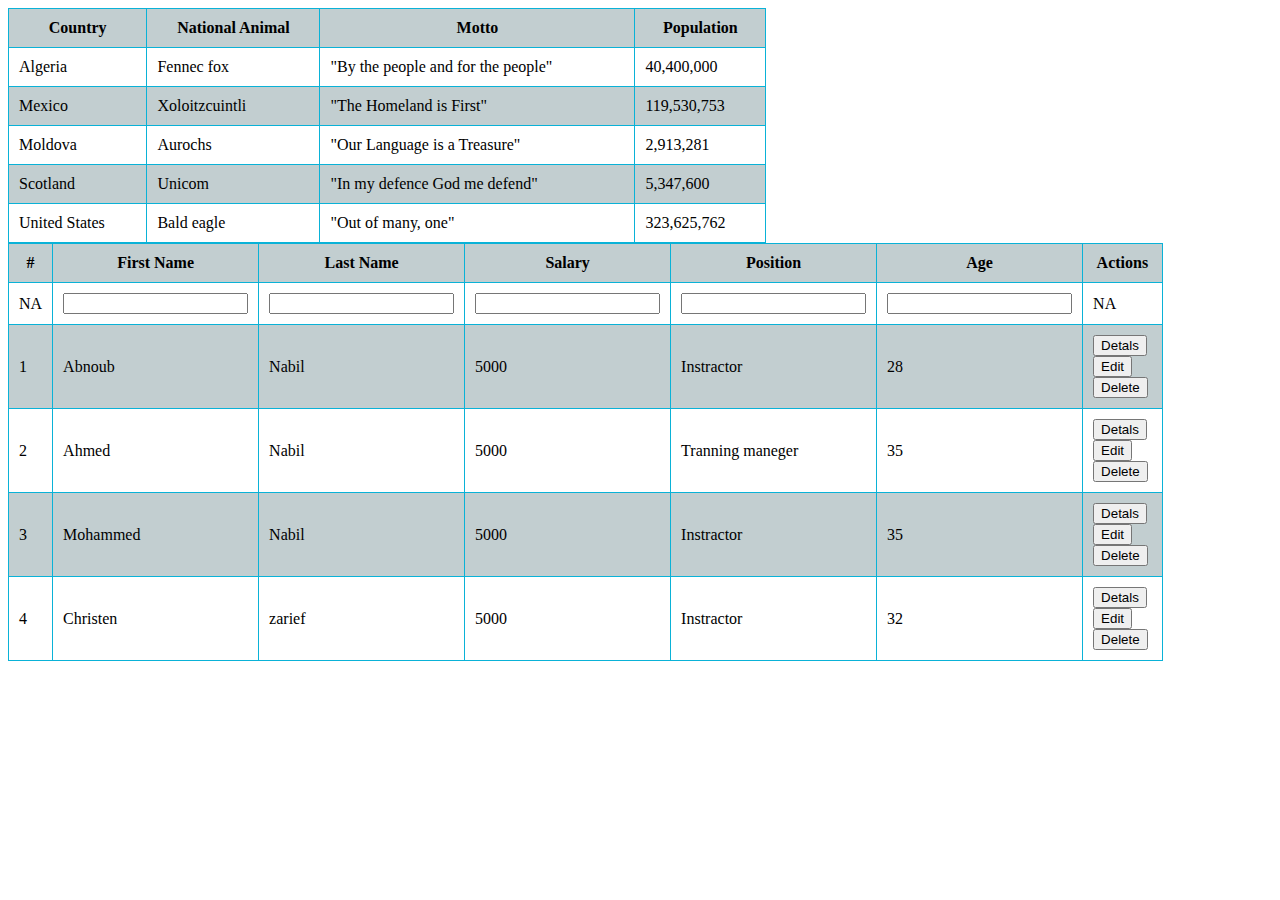
<file: countries.html>
<!DOCTYPE html>
<html lang="en">

<head>
    <meta charset="UTF-8">
    <meta http-equiv="X-UA-Compatible" content="IE=edge">
    <meta name="viewport" content="width=device-width, initial-scale=1.0">
    <title>test2</title>
    <link rel="stylesheet" href="style.css">
</head>

<body>

    <table class="table1">
        <tr>
            <th>Country</th>
            <th>National Animal</th>
            <th>Motto</th>
            <th>Population</th>
        </tr>
        <tr>
            <td>Algeria</td>
            <td>Fennec fox</td>
            <td>"By the people and for the people"</td>
            <td>40,400,000</td>

        </tr>
        <tr>
            <td>Mexico</td>
            <td>Xoloitzcuintli</td>
            <td>"The Homeland is First"</td>
            <td>119,530,753</td>

        </tr>
        <tr>
            <td>Moldova</td>
            <td>Aurochs</td>
            <td>"Our Language is a Treasure"</td>
            <td>2,913,281</td>

        </tr>
        <tr>
            <td>Scotland</td>
            <td>Unicom</td>
            <td>"In my defence God me defend"</td>
            <td>5,347,600</td>
        </tr>
        <tr>
            <td>United States</td>
            <td>Bald eagle</td>
            <td>"Out of many, one"</td>
            <td>323,625,762</td>

        </tr>
    </table>

    <table class="table2">
        <tr>
            <th>#</th>
            <th>First Name</th>
            <th>Last Name</th>
            <th>Salary</th>
            <th>Position</th>
            <th>Age</th>
            <th>Actions</th>
        </tr>
        <tr>
            <td>NA</td>
            <td><input></td>
            <td><input></td>
            <td><input></td>
            <td><input></td>
            <td><input></td>
            <td>NA</td>
        </tr>
        <tr>
            <td>1</td>
            <td>Abnoub</td>
            <td>Nabil</td>
            <td>5000</td>
            <td>Instractor</td>
            <td>28</td>
            <td><input type="submit" value="Detals" class="in1">&nbsp<input type="submit" value="Edit"
                    class="in2">&nbsp<input type="submit" value="Delete" class="in3"></td>

        </tr>
        <tr>
            <td>2</td>
            <td>Ahmed</td>
            <td>Nabil</td>
            <td>5000</td>
            <td>Tranning maneger</td>
            <td>35</td>
            <td><input type="submit" value="Detals" class="in1">&nbsp<input type="submit" value="Edit"
                    class="in2">&nbsp<input type="submit" value="Delete" class="in3"></td>

        </tr>
        <tr>
            <td>3</td>
            <td>Mohammed</td>
            <td>Nabil</td>
            <td>5000</td>
            <td>Instractor</td>
            <td>35</td>
            <td><input type="submit" value="Detals" class="in1">&nbsp<input type="submit" value="Edit"
                    class="in2">&nbsp<input type="submit" value="Delete" class="in3"></td>

        </tr>
        <tr>
            <td>4</td>
            <td>Christen</td>
            <td>zarief</td>
            <td>5000</td>
            <td>Instractor</td>
            <td>32</td>
            <td><input type="submit" value="Detals" class="in1">&nbsp<input type="submit" value="Edit"
                    class="in2">&nbsp<input type="submit" value="Delete" class="in3"></td>

        </tr>
    </table>
</body>

</html>
</file>
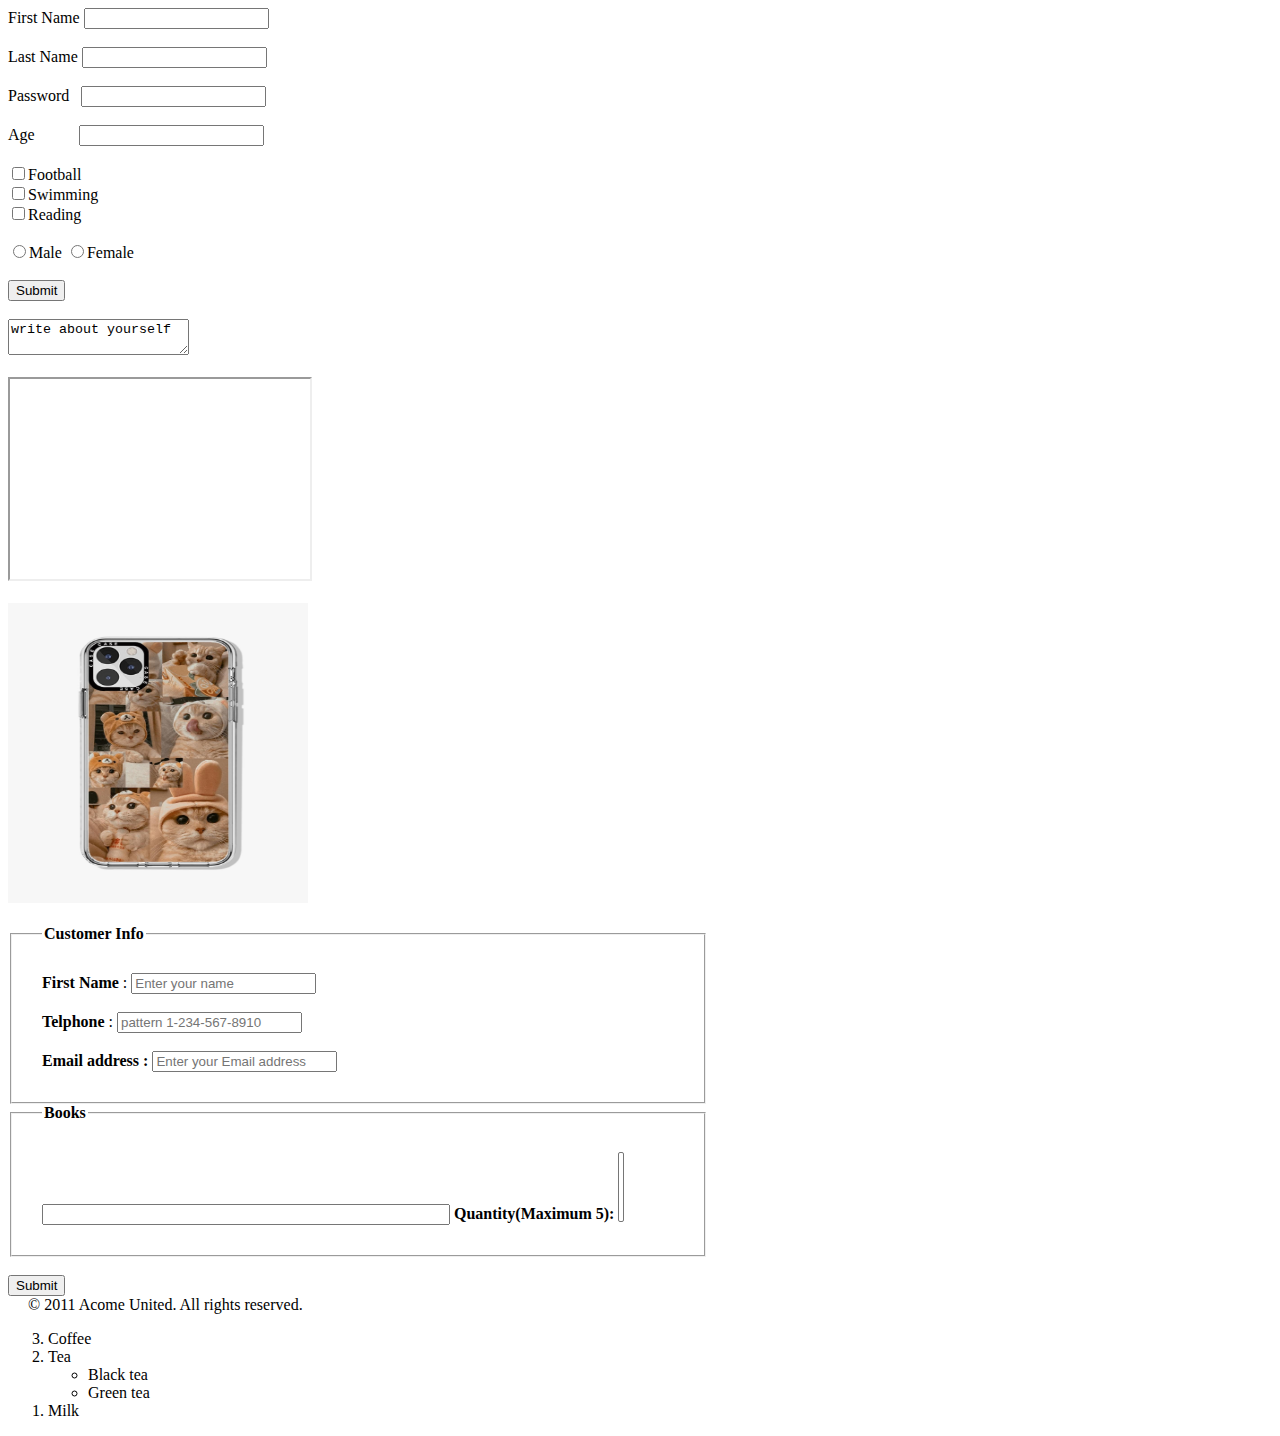
<file: demo.html>
<!DOCTYPE html>
<html lang="en">

<head>
    <meta charset="UTF-8">
    <meta http-equiv="X-UA-Compatible" content="IE=edge">
    <meta name="viewport" content="width=device-width, initial-scale=1.0">
    <title>Document</title>
    <link rel="stylesheet" href="style.css">

</head>

<body>
    <form action="welcome.html" method="post">
        <label>First Name</label>
        <input type="text"><br><br>

        <label>Last Name</label>
        <input type="text"><br><br>

        <label>Password &nbsp</label>
        <input type="password"><br><br>

        <label>Age &nbsp &nbsp &nbsp &nbsp &nbsp </label>
        <input type="number"><br><br>

        <input type="checkbox" name="hoppyOne" value="football" id="football"><label for="football">Football</label><br>
        <input type="checkbox" name="hoppyTwo" value="Swimming" id="swimming"><label for="swimming">Swimming</label><br>
        <input type="checkbox" name="hoppyThree" value="Reading" id="Reading"><label
            for="Reading">Reading</label><br><br>

        <input type="radio" value="male" name="gender" id="male" /><label for="male">Male</label>
        <input type="radio" value="female" name="gender" id="Female" /><label for="male">Female</label><br><br>

        <input type="submit"><br><br>

        <textarea cols="" 18rows="5">write about yourself</textarea>

    </form><br>
    <iframe src="https://iti.gov.eg" width="300" height="200"></iframe><br><br>

    <img src="imgs/photo.jpg" alt="Workplace" usemap="#workmap" class="photo_one"><br><br>

    <map name="workmap">
        <area shape="rect" coords="34,44,270,350" alt="Computer" href="https://www.w3schools.com/">
        <area shape="rect" coords="0,0,90,90" alt="Phone" href="phttps://www.facebook.com/">
        <area shape="circle" coords="337,300,44" alt="Coffee" href="https://www.linkedin.com/">
    </map>

    <form>
        <fieldset class="field1">
            <legend><b>Customer Info</b></legend>
            <label for="fName"><b>First Name</b> :</label>
            <input id="fName" type="text" name="fName" placeholder="Enter your name" />
            <br><br>
            <label for="Telphone"><b>Telphone</b> :</label>
            <input id="Telphone" type="text" name="Telphone" placeholder="pattern 1-234-567-8910" />
            <br><br>
            <label for="Emailadd"><b>Email address :</b></label>
            <input id="Emailadd" type="text" name="Emailadd" placeholder="Enter your Email address " />
            <br>
        </fieldset>
        <fieldset class="field1">
            <legend><b>Books</b></legend>

            <input class="fo2in" />
            <label><b>Quantity(Maximum 5):</b></label>
            <select name="ddlTopic" multiple>
                <option></option>
                <option></option>
                <option></option>
                <option></option>
            </select>
        </fieldset><br>
        <input type="submit"><br>
        <label class="la1"> &copy 2011 Acome United. All rights reserved.</label>
    </form>

    <ol reversed>
        <li>Coffee</li>
        <li>Tea</li>
        <ul>
            <li>Black tea</li>
            <li>Green tea</li>
        </ul>
        <li>Milk</li>
    </ol>
</body>

</html>
</file>
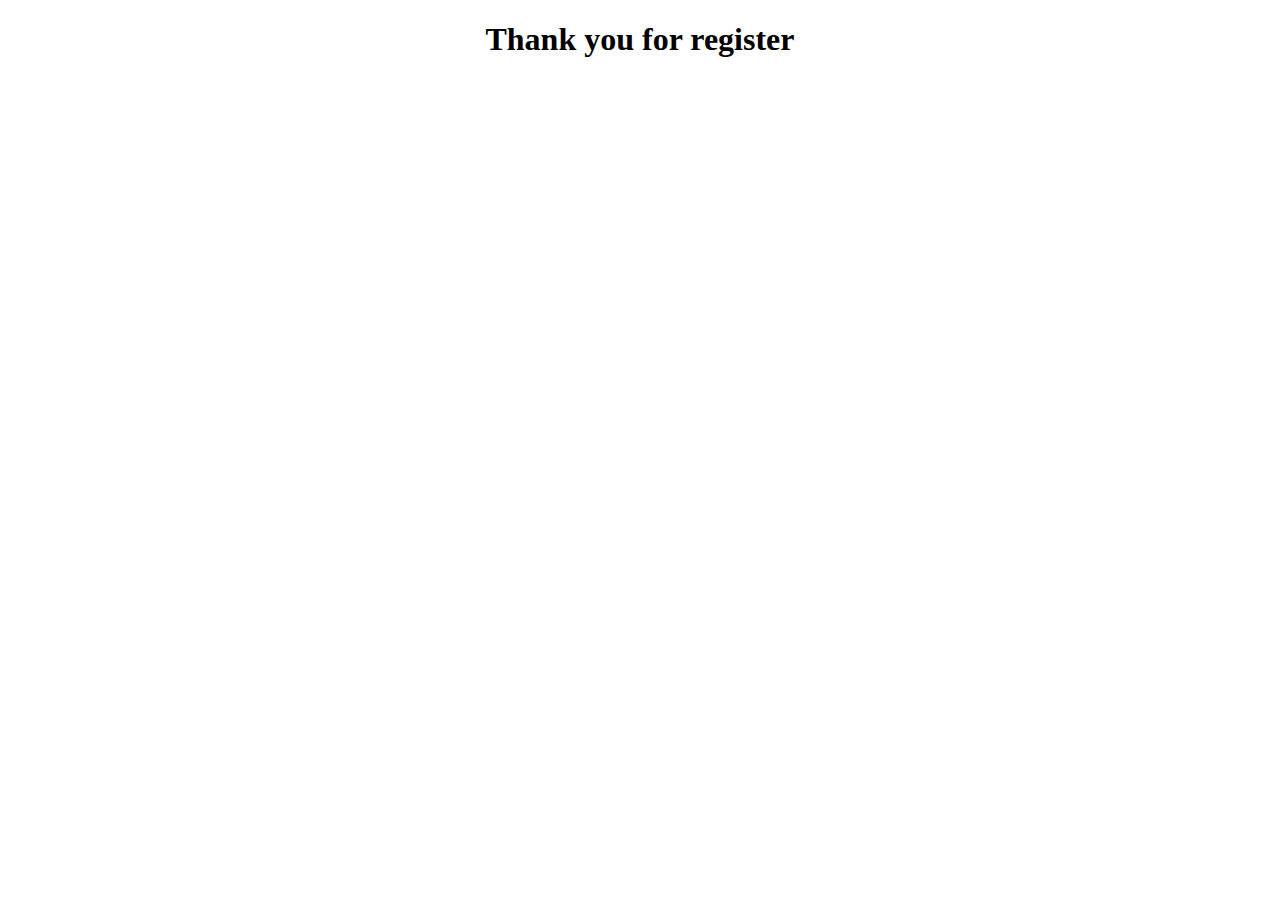
<file: welcome.html>
<!DOCTYPE html>
<html lang="en">

<head>
    <meta charset="UTF-8">
    <meta http-equiv="X-UA-Compatible" content="IE=edge">
    <meta name="viewport" content="width=device-width, initial-scale=1.0">
    <title>Document</title>
    <link rel="stylesheet" href="style.css">

</head>

<body>
    <h1>Thank you for register</h1>
</body>

</html>
</file>
<file: style.css>
table {
    width: 60%;
}

table,
th,
td {
    border: 1px solid rgb(10, 178, 215);
    border-collapse: collapse;
}

th,
td {
    padding: 10px
}

tr:nth-child(odd) {
    background-color: rgb(194, 206, 208);
}

h1 {
    text-align: center;
}

.field1 {
    width: 50%;
    padding: 30px;
}

.fo2in {
    width: 400px;
}

.la1 {
    padding: 20px;
}

.photo_one {
    width: 300px;
    height: 300px;
}
</file>
